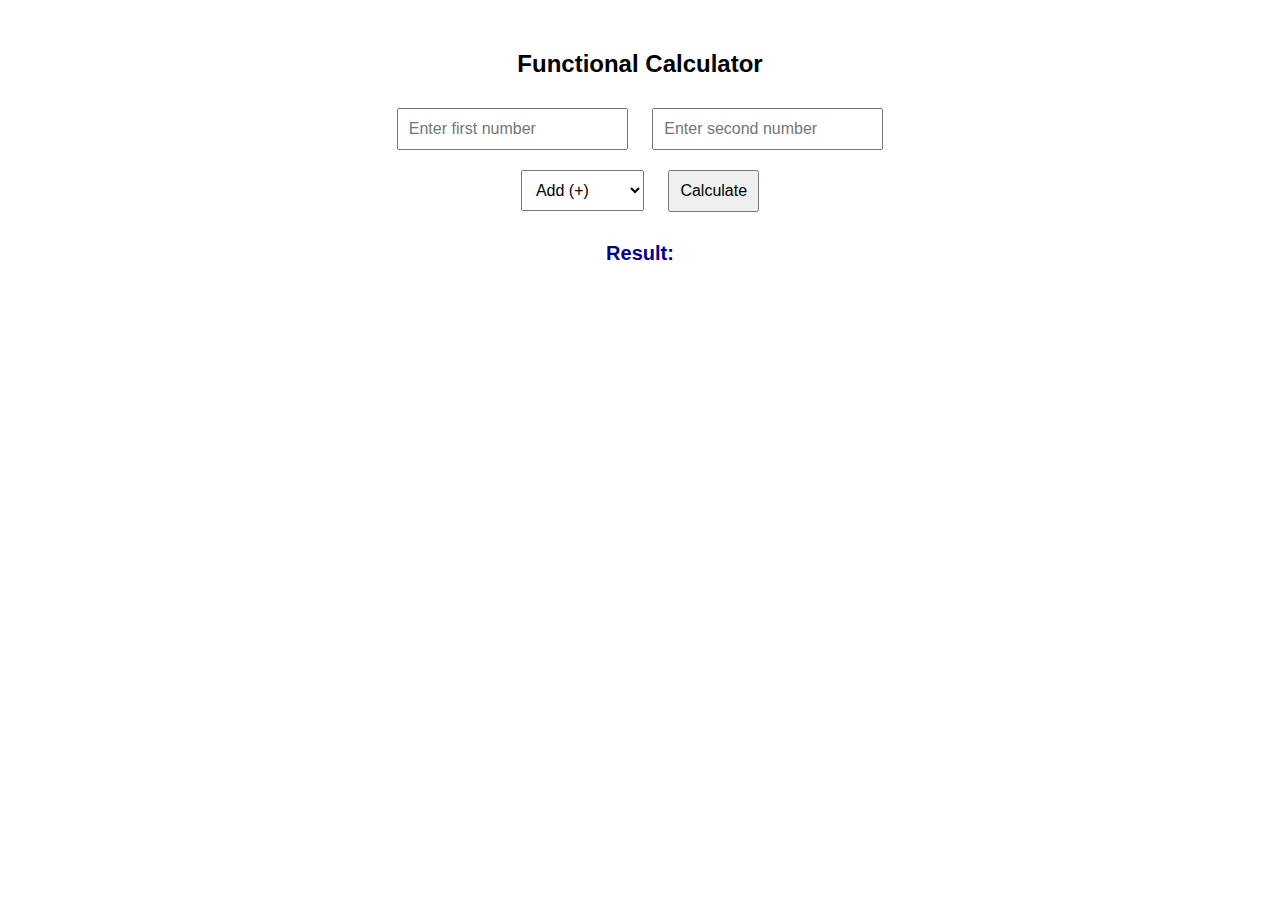
<file: Innovation LAB Program/P1-Basic Calculator/index.html>
<!DOCTYPE html>
<html lang="en">
<head>
<meta charset="UTF-8">
<title>Functional Calculator</title>
<link rel="stylesheet" href="style.css">
</head>
<body>
<h2>Functional Calculator</h2>
<input type="number" id="num1" placeholder="Enter first number">
<input type="number" id="num2" placeholder="Enter second number"><br>
<select id="operation">
<option value="add">Add (+)</option>
<option value="subtract">Subtract (-)</option>
<option value="multiply">Multiply (×)</option>
<option value="divide">Divide (÷)</option>
</select>
<button onclick="calculate()">Calculate</button>
<div id="result">Result: </div>
<script>
function calculate() {
const num1 = parseFloat(document.getElementById("num1").value);
const num2 = parseFloat(document.getElementById("num2").value);
const operation = document.getElementById("operation").value;
let result;
if (isNaN(num1) || isNaN(num2)) {
result = "Please enter valid numbers!";
} else {
switch (operation) {
case "add":
result = num1 + num2;
break;
case "subtract":
result = num1 - num2;
break;
case "multiply":
result = num1 * num2;
break;
case "divide":
if (num2 === 0) {
result = "Cannot divide by zero!";
} else {
result = num1 / num2;
}
break;
default:
result = "Invalid operation!";
}
}
document.getElementById("result").innerText = "Result: " + result;
}
</script>
</body>
</html>
</file>
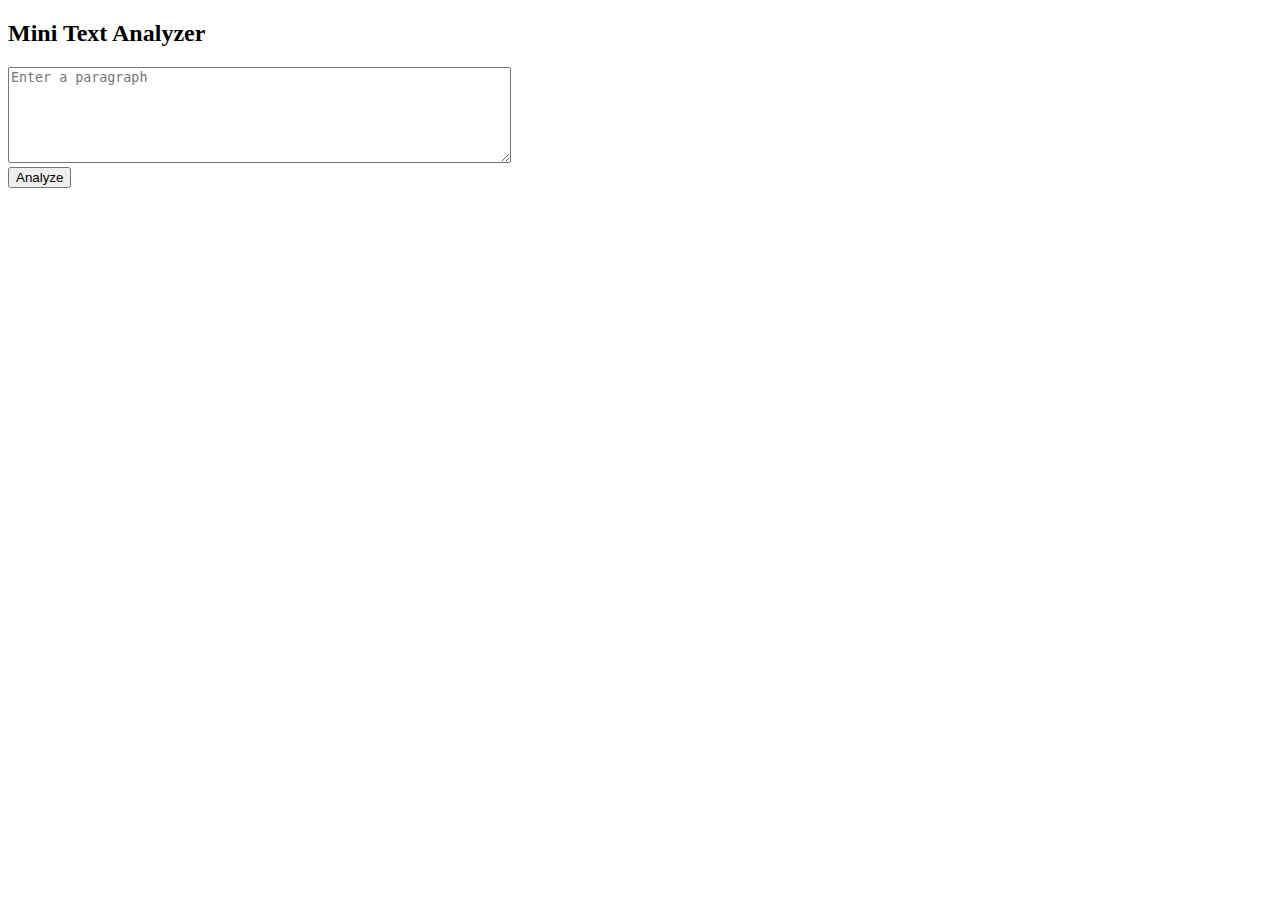
<file: Innovation LAB Program/P3-String Operators And Arrays/index.html>
<!DOCTYPE html>
<html>
<head>
<title>Mini Text Analyzer</title>
</head>
<body>
<h2>Mini Text Analyzer</h2>
<textarea id="paragraphInput" placeholder="Enter a paragraph" rows="6"
cols="60"></textarea><br>
<button onclick="analyzeText()">Analyze</button>
<pre id="output"></pre>
<script>
function analyzeText() {
const text = document.getElementById("paragraphInput").value;
const totalChars = text.length;
const words = text.match(/\b\w+\b/g) || [];
const totalWords = words.length;
const totalSentences = (text.match(/[.!?]/g) || []).length;
const uniqueWords = [...new Set(words.map(w => w.toLowerCase()))];
const freq = {};
words.forEach(word => {
const w = word.toLowerCase();
freq[w] = (freq[w] || 0) + 1;
});
const sortedFreq = Object.entries(freq).sort((a, b) => b[1] - a[1]);
const output = `
Total Characters: ${totalChars}
Total Words: ${totalWords}
Total Sentences: ${totalSentences}
Unique Words: ${uniqueWords.join(", ")}
Word Frequency:
${sortedFreq.map(([word, count]) => word + ": " + count).join("\n")}
`;
document.getElementById("output").textContent = output;
}
</script>
</body>
</html>
</file>
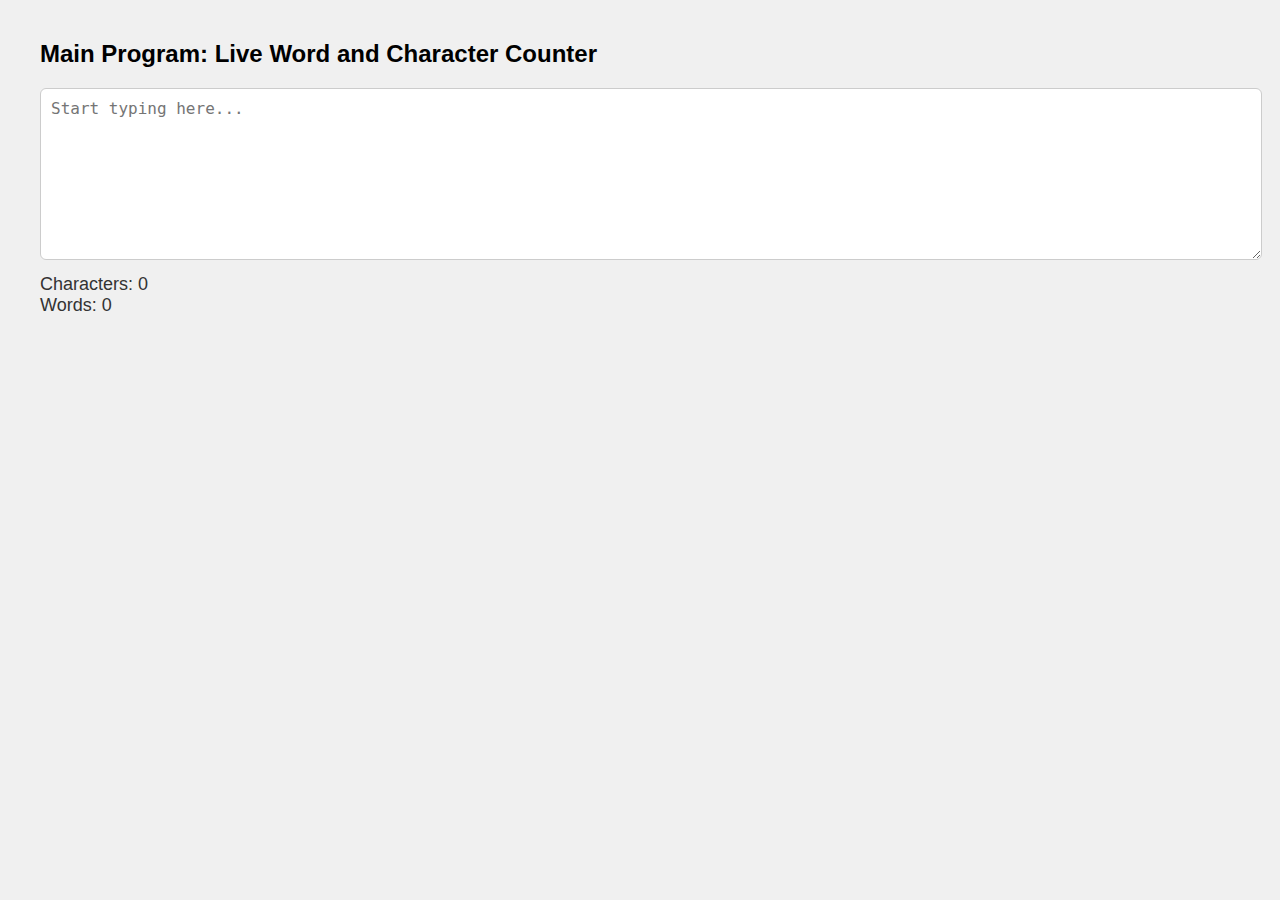
<file: Innovation LAB Program/P5-Event Handling/index.html>
<!DOCTYPE html>
<html>
<head>
<title>Main Program - Word & Character Counter</title>
<link rel="stylesheet" href="style.css">
</style>
</head>
<body>
<h2>Main Program: Live Word and Character Counter</h2>
<textarea id="mainText" placeholder="Start typing here..."></textarea>
<div class="counter">
Characters: <span id="mainCharCount">0</span><br>
Words: <span id="mainWordCount">0</span>
</div>
<script>
document.getElementById("mainText").addEventListener("input", function () {
const text = this.value;
document.getElementById("mainCharCount").innerText = text.length;
const trimmed = text.trim();
const wordCount = trimmed === "" ? 0 : trimmed.split(/\s+/).length;
document.getElementById("mainWordCount").innerText = wordCount;
});
</script>
</body>
</html>
</file>
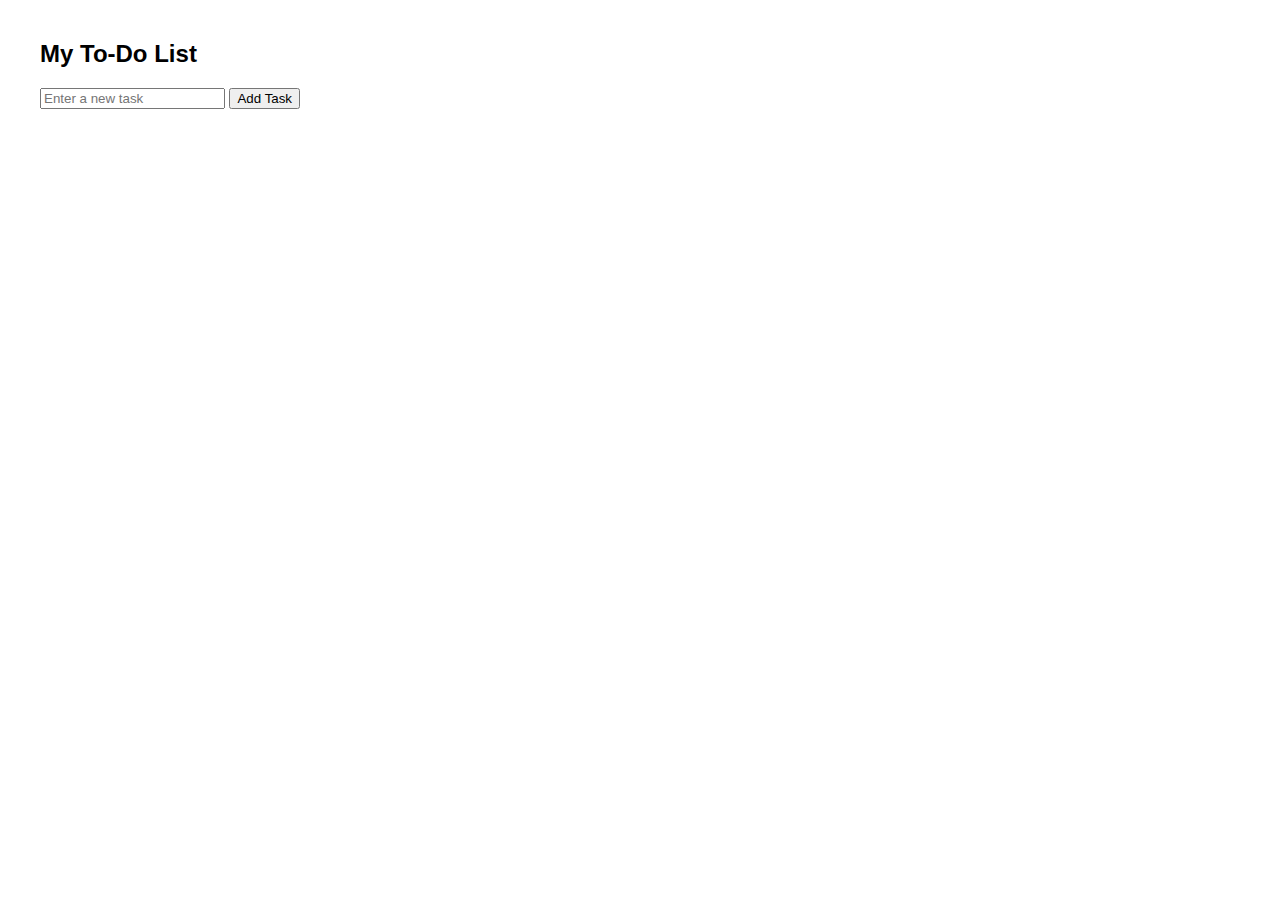
<file: Innovation LAB Program/P6-Do List/index.html>
<!DOCTYPE html>
<html lang="en">
<head>
<meta charset="UTF-8" />
<meta name="viewport" content="width=device-width, initial-scale=1.0"/>
<title>Dynamic To-Do List</title>
<link rel="stylesheet" href="style.css">
</style>
</head>
<body>
<h2>My To-Do List</h2>
<input type="text" id="taskInput" placeholder="Enter a new task" />
<button onclick="addTask()">Add Task</button>
<ul id="taskList"></ul>
<script>
    function addTask() {
    const taskText = document.getElementById("taskInput").value.trim();
    if (taskText === "") return;
    const li = document.createElement("li");
    li.textContent = taskText;
    // Toggle 'completed' class on click
    li.addEventListener("click", function () {
    li.classList.toggle("completed");
    });
    // Create and add Remove button
    const removeBtn = document.createElement("button");
    removeBtn.textContent = "Remove";
    removeBtn.className = "remove";
    removeBtn.addEventListener("click", function (e) {
    e.stopPropagation(); // Prevent toggling when clicking remove
    li.remove();
    });
    li.appendChild(removeBtn);
    document.getElementById("taskList").appendChild(li);
    document.getElementById("taskInput").value = "";
    }
</script>

</body>
</html>
</file>
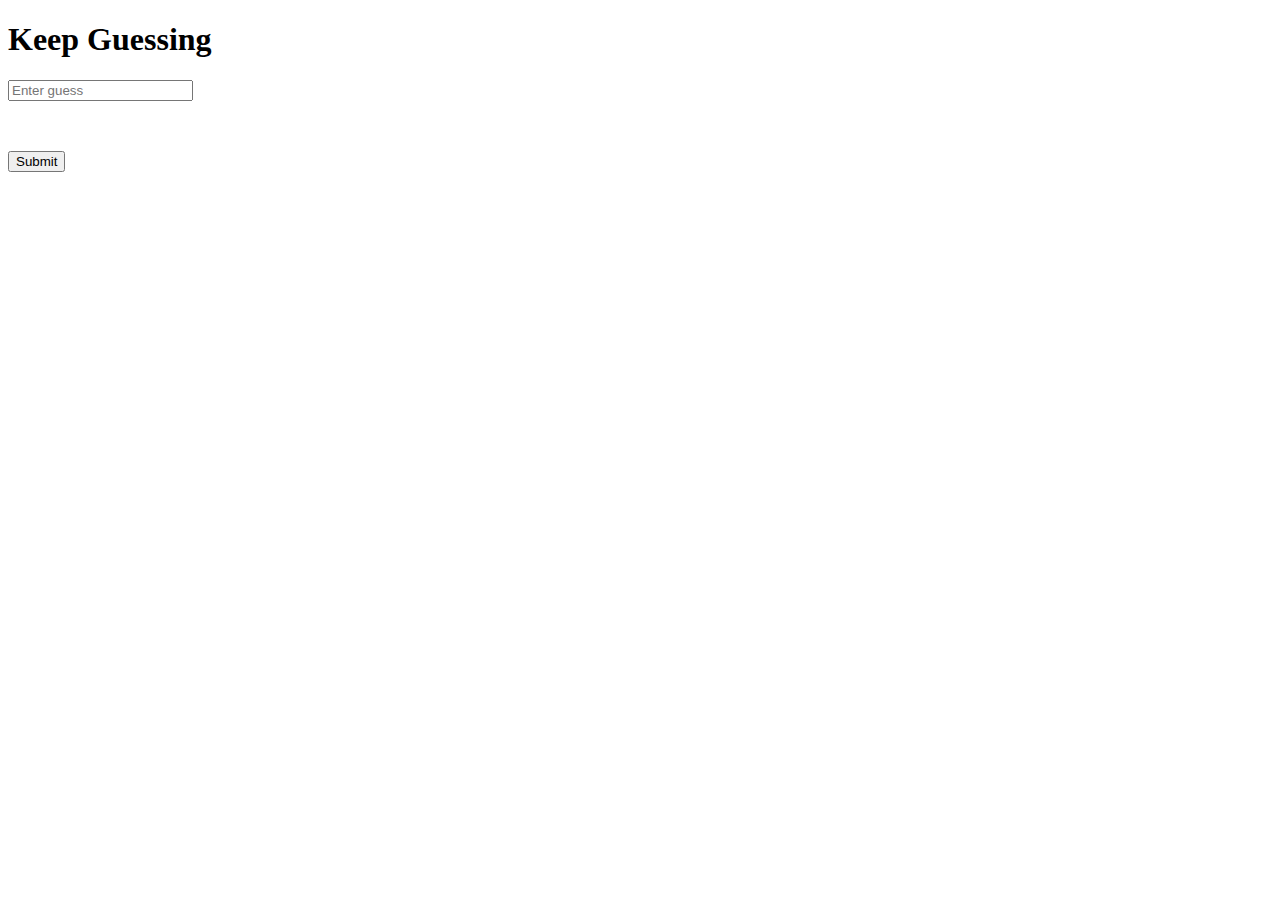
<file: Innovation LAB Program/P2-Guess/target.html>
<!DOCTYPE html>
<html lang="en">
<head>
    <meta charset="UTF-8">
    <meta name="viewport" content="width=device-width, initial-scale=1.0">
    <title>Document</title>
</head>
<body>
    <h1>Keep Guessing</h1>
    <input type="number" id="guessInput"placeholder="Enter guess">
    <br>
    <p id="feedback"></p>
    <br>
    <p id="attempt"></p>
    <button onclick="guessGame()">Submit</button>
    <br>
    <div id="hint"></div>
    <script>
        let target = 100;
        function guessGame(){
            let guess = parseInt(document.getElementById("guessInput").value);
            let hint = "";

            if(guess<target)hint="Too Low";
            else if(guess>target)hint="Too High";
            else hint="Correct";

            document.getElementById("hint").innerText = hint;
            
        }
    </script>
</body>
</html>
</file>
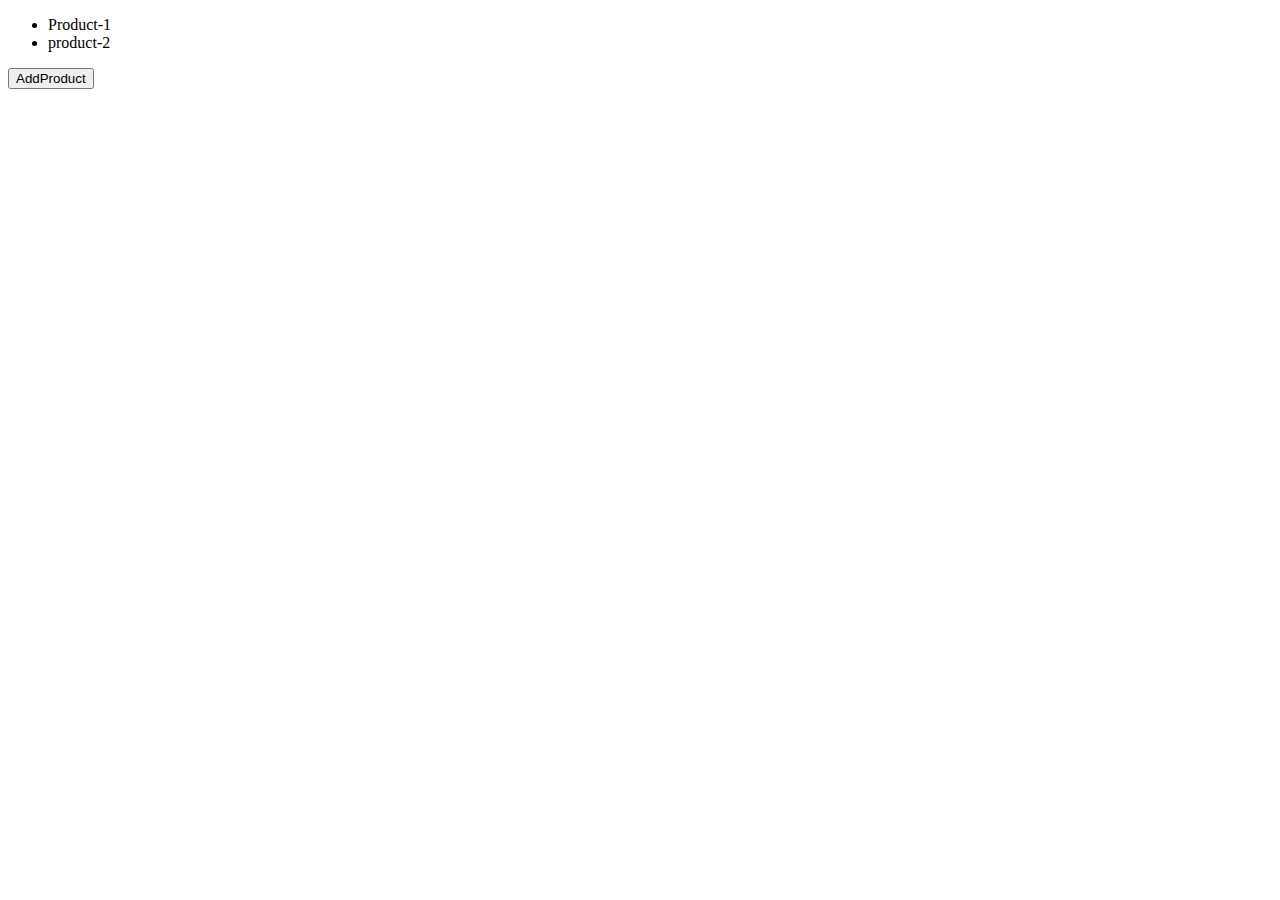
<file: Innovation LAB Program/P5-Event Handling/Event_Delegation.html>
<!DOCTYPE html>
<html lang="en">
<head>
    <meta charset="UTF-8">
    <meta name="viewport" content="width=device-width, initial-scale=1.0">
    <title>Document</title>
</head>
<body>
    <ul id="list">
        <li>Product-1</li>
        <li>product-2</li>
    </ul>
    <button id="addproduct">AddProduct</button>

    <script>
        const list = document.getElementById("list");
        const addproduct = document.getElementById("addproduct");
        let count = 3;
        list.addEventListener('click',(event)=>{
            if (event.traget.tagName==='LI'){
                console.log(`You Clicked: $(event.target.textContent)`);
            }
        });

        addprocuct.addEventListener('click',()=>{
            const newproduct = document.createElement('li');
            newproduct.textContent = `product:$(count++)`;
            list.appendChild(newproduct);
        });

    </script>
</body>
</html>
</file>
<file: Innovation LAB Program/P1-Basic Calculator/style.css>
body{
    font-family: arial,sans-serif;
    text-align: center;
    margin-top: 50px;
}
input,select,button{
    padding: 10px;
    margin: 10px;
    font-size: 16px;
}
#result{
    margin-top: 20px;
    font-size: 20px;
    font-weight: bold;
    color: darkblue;
}
</file>
<file: Innovation LAB Program/P5-Event Handling/style.css>
body {
    font-family: Arial, sans-serif;
    margin: 40px;
    background-color: #f0f0f0;
    }
    textarea {
    width: 100%;
    height: 150px;
    padding: 10px;
    font-size: 16px;
    border-radius: 6px;
    border: 1px solid #ccc;
    margin-bottom: 10px;
    }
    .counter {
    font-size: 18px;
    color: #333;
    }
</file>
<file: Innovation LAB Program/P6-Do List/style.css>
body {
    font-family: Arial, sans-serif;
    margin: 40px;
    }
    li {
    margin: 8px 0;
    }
    .completed {
    text-decoration: line-through;
    color: gray;
    }
    button.remove {
    margin-left: 10px;
    background-color: red;
    color: white;
    border: none;
    padding: 4px 8px;
    cursor: pointer;
    }
</file>
